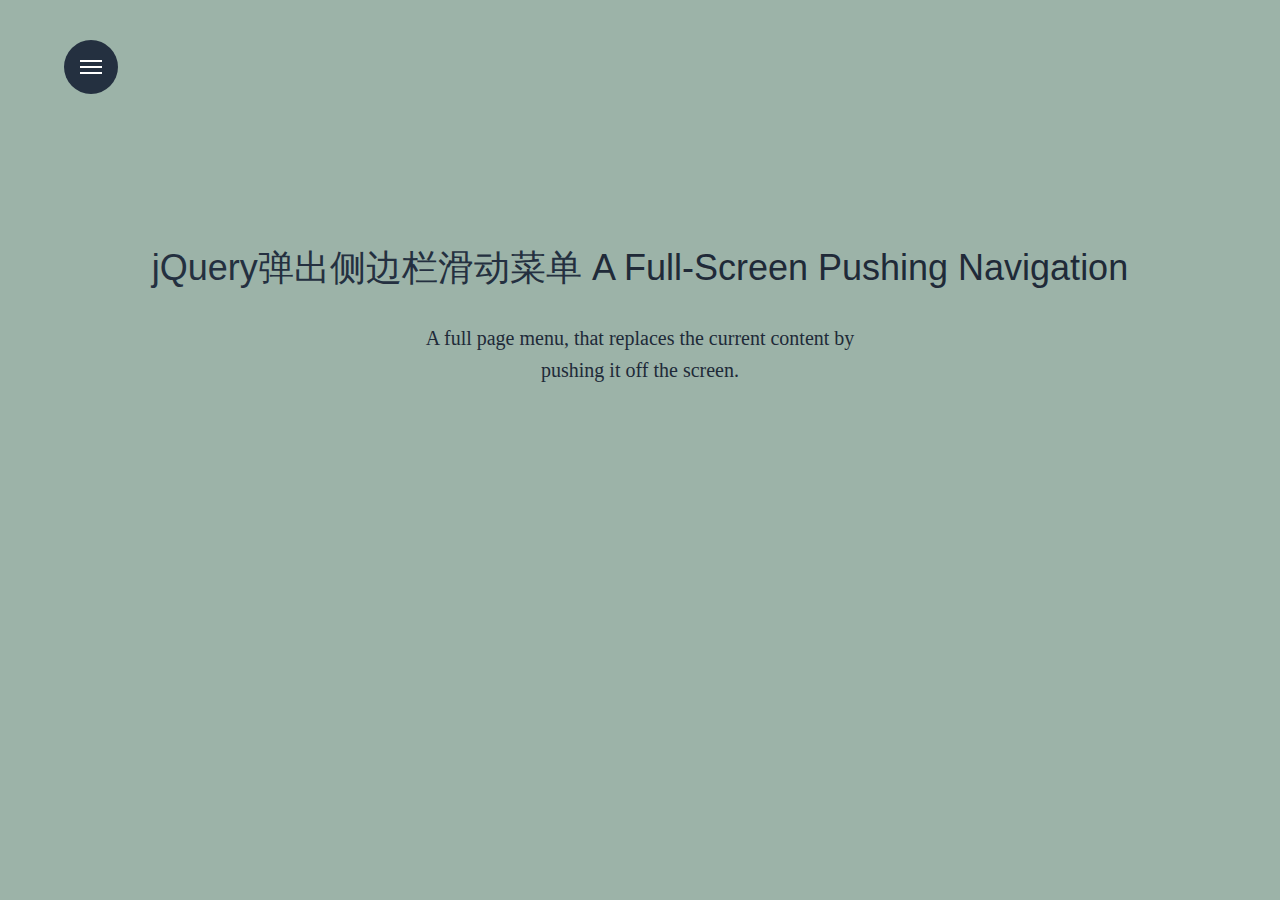
<file: index.html>
<!doctype html>
<html lang="zh">
<head>
<meta charset="UTF-8">
<meta http-equiv="X-UA-Compatible" content="IE=edge,chrome=1"> 
<meta name="viewport" content="width=device-width, initial-scale=1.0">
<title>jQuery弹出侧边栏滑动菜单</title>
<link rel="stylesheet" href="css/reset.css">
<link rel="stylesheet" href="css/style.css">

<script language="javascript" src="js/jquery.min.js"></script>
<script language="javascript" src="js/main.js"></script>
<!--[if IE]>
<script src="http://libs.useso.com/js/html5shiv/3.7/html5shiv.min.js"></script>
<![endif]-->
</head>
<body>

    <main>
        <header class="header">
            <h1>jQuery弹出侧边栏滑动菜单 <span>A Full-Screen Pushing Navigation</span></h1>
            <p>A full page menu, that replaces the current content by pushing it off the screen.</p>
        </header>
    </main>
	
    <a href="#cd-nav" class="cd-nav-trigger">Menu 
        <span class="cd-nav-icon"></span>
        <svg x="0px" y="0px" width="54px" height="54px" viewBox="0 0 54 54">
        <circle fill="transparent" stroke="#656e79" stroke-width="1" cx="27" cy="27" r="25" stroke-dasharray="157 157" stroke-dashoffset="157"></circle>
        </svg>
    </a>

    <div id="cd-nav" class="cd-nav">
        <div class="cd-navigation-wrapper">
            <div class="cd-half-block">
                <h2>导航菜单</h2>

                <nav>
                    <ul class="cd-primary-nav">
                        <li><a href="#" class="selected">我的</a></li>
                        <li><a href="#">内容</a></li>
                        <li><a href="#">消息</a></li>
                        <li><a href="#">模板</a></li>
                        <li><a href="#">设置</a></li>
                        <li><a href="#">关于</a></li>
                    </ul>
                </nav>
            </div>

            <div class="cd-half-block">
                <address>
                    <ul class="cd-contact-info">
                        <li><a href="mailto:mingxuan@163.com">mingxuan@163.com</a></li>
                        <li>021-00000000</li>
                        <li>
                            <span>MyStreetName 24</span>
                            <span>W1234X</span>
                            <span>London, UK</span>
                        </li>
                    </ul>
                </address>
            </div>
        </div>
    </div>
	
</body>
</html>
</file>
<file: css/style.css>
/* -------------------------------- 

Primary style

-------------------------------- */
*, *::after, *::before {
  -webkit-box-sizing: border-box;
  -moz-box-sizing: border-box;
  box-sizing: border-box;
}

html {
  font-size: 62.5%;
}
html * {
  -webkit-font-smoothing: antialiased;
  -moz-osx-font-smoothing: grayscale;
}

body {
  font-size: 1.6rem;
  font-family: "Open Sans", sans-serif;
  color: #243040;
  background-color: #ffffff;
}

body, html {
  /* prevent horizontal scrolling */
  overflow-x: hidden;
}

a {
  color: #9cb3a8;
  text-decoration: none;
}
.header h1{font-family: "Segoe UI", "Lucida Grande", Helvetica, Arial, "Microsoft YaHei", FreeSans, Arimo, "Droid Sans", "wenquanyi micro hei", "Hiragino Sans GB", "Hiragino Sans GB W3", "FontAwesome", sans-serif;}
.header h1 span,.header p{color: #202a38;}
.icon{color: #de5350;}
/* -------------------------------- 

Main Components 

-------------------------------- */
main {
  position: relative;
  z-index: 2;
  /* fix bug on iOS */
  height: 100vh;
  overflow-y: auto;
  -webkit-overflow-scrolling: touch;
  padding: 200px 5%;
  background-color: #9cb3a8;
  /* Force Hardware Acceleration in WebKit */
  -webkit-transform: translateZ(0);
  -moz-transform: translateZ(0);
  -ms-transform: translateZ(0);
  -o-transform: translateZ(0);
  transform: translateZ(0);
  -webkit-backface-visibility: hidden;
  backface-visibility: hidden;
  -webkit-transition: -webkit-transform 0.7s;
  -moz-transition: -moz-transform 0.7s;
  transition: transform 0.7s;
  -webkit-transition-timing-function: cubic-bezier(0.91, 0.01, 0.6, 0.99);
  -moz-transition-timing-function: cubic-bezier(0.91, 0.01, 0.6, 0.99);
  transition-timing-function: cubic-bezier(0.91, 0.01, 0.6, 0.99);
}
main h1, main p {
  text-align: center;
}
main h1 {
  font-size: 2.6rem;
  margin-bottom: 1em;
}
main p {
  font-family: "Merriweather", serif;
  color: #d6dfdb;
  max-width: 450px;
  margin: 0 auto;
  line-height: 1.6;
}
.navigation-is-open main {
  -webkit-transform: translateX(100%);
  -moz-transform: translateX(100%);
  -ms-transform: translateX(100%);
  -o-transform: translateX(100%);
  transform: translateX(100%);
}
@media only screen and (min-width: 768px) {
  main {
    padding: 250px 10%;
  }
  main h1 {
    font-size: 3.6rem;
  }
  main p {
    font-size: 2rem;
  }
}

.cd-nav-trigger {
  position: fixed;
  z-index: 3;
  left: 5%;
  top: 20px;
  height: 54px;
  width: 54px;
  background-color: #243040;
  border-radius: 50%;
  /* image replacement */
  overflow: hidden;
  text-indent: 100%;
  white-space: nowrap;
  -webkit-transition: -webkit-transform 0.5s;
  -moz-transition: -moz-transform 0.5s;
  transition: transform 0.5s;
}
.cd-nav-trigger .cd-nav-icon {
  /* icon created in CSS */
  position: absolute;
  left: 50%;
  top: 50%;
  bottom: auto;
  right: auto;
  -webkit-transform: translateX(-50%) translateY(-50%);
  -moz-transform: translateX(-50%) translateY(-50%);
  -ms-transform: translateX(-50%) translateY(-50%);
  -o-transform: translateX(-50%) translateY(-50%);
  transform: translateX(-50%) translateY(-50%);
  width: 22px;
  height: 2px;
  background-color: #ffffff;
}
.cd-nav-trigger .cd-nav-icon::before, .cd-nav-trigger .cd-nav-icon:after {
  /* upper and lower lines of the menu icon */
  content: '';
  position: absolute;
  top: 0;
  right: 0;
  width: 100%;
  height: 100%;
  background-color: inherit;
  /* Force Hardware Acceleration in WebKit */
  -webkit-transform: translateZ(0);
  -moz-transform: translateZ(0);
  -ms-transform: translateZ(0);
  -o-transform: translateZ(0);
  transform: translateZ(0);
  -webkit-backface-visibility: hidden;
  backface-visibility: hidden;
  -webkit-transition: -webkit-transform 0.5s, width 0.5s, top 0.3s;
  -moz-transition: -moz-transform 0.5s, width 0.5s, top 0.3s;
  transition: transform 0.5s, width 0.5s, top 0.3s;
}
.cd-nav-trigger .cd-nav-icon::before {
  -webkit-transform-origin: right top;
  -moz-transform-origin: right top;
  -ms-transform-origin: right top;
  -o-transform-origin: right top;
  transform-origin: right top;
  -webkit-transform: translateY(-6px);
  -moz-transform: translateY(-6px);
  -ms-transform: translateY(-6px);
  -o-transform: translateY(-6px);
  transform: translateY(-6px);
}
.cd-nav-trigger .cd-nav-icon::after {
  -webkit-transform-origin: right bottom;
  -moz-transform-origin: right bottom;
  -ms-transform-origin: right bottom;
  -o-transform-origin: right bottom;
  transform-origin: right bottom;
  -webkit-transform: translateY(6px);
  -moz-transform: translateY(6px);
  -ms-transform: translateY(6px);
  -o-transform: translateY(6px);
  transform: translateY(6px);
}
.no-touch .cd-nav-trigger:hover .cd-nav-icon::after {
  top: 2px;
}
.no-touch .cd-nav-trigger:hover .cd-nav-icon::before {
  top: -2px;
}
.cd-nav-trigger svg {
  position: absolute;
  top: 0;
  left: 0;
}
.cd-nav-trigger circle {
  /* circle border animation */
  -webkit-transition: stroke-dashoffset 0.4s 0s;
  -moz-transition: stroke-dashoffset 0.4s 0s;
  transition: stroke-dashoffset 0.4s 0s;
}
.navigation-is-open .cd-nav-trigger {
  /* rotate trigger when navigation becomes visible */
  -webkit-transform: rotate(180deg);
  -moz-transform: rotate(180deg);
  -ms-transform: rotate(180deg);
  -o-transform: rotate(180deg);
  transform: rotate(180deg);
}
.navigation-is-open .cd-nav-trigger .cd-nav-icon::after,
.navigation-is-open .cd-nav-trigger .cd-nav-icon::before {
  /* animate arrow --> from hamburger to arrow */
  width: 50%;
  -webkit-transition: -webkit-transform 0.5s, width 0.5s;
  -moz-transition: -moz-transform 0.5s, width 0.5s;
  transition: transform 0.5s, width 0.5s;
}
.navigation-is-open .cd-nav-trigger .cd-nav-icon::before {
  -webkit-transform: rotate(45deg);
  -moz-transform: rotate(45deg);
  -ms-transform: rotate(45deg);
  -o-transform: rotate(45deg);
  transform: rotate(45deg);
}
.navigation-is-open .cd-nav-trigger .cd-nav-icon::after {
  -webkit-transform: rotate(-45deg);
  -moz-transform: rotate(-45deg);
  -ms-transform: rotate(-45deg);
  -o-transform: rotate(-45deg);
  transform: rotate(-45deg);
}
.no-touch .navigation-is-open .cd-nav-trigger:hover .cd-nav-icon::after, .no-touch .navigation-is-open .cd-nav-trigger:hover .cd-nav-icon::before {
  top: 0;
}
.navigation-is-open .cd-nav-trigger circle {
  stroke-dashoffset: 0;
  -webkit-transition: stroke-dashoffset 0.4s 0.3s;
  -moz-transition: stroke-dashoffset 0.4s 0.3s;
  transition: stroke-dashoffset 0.4s 0.3s;
}
@media only screen and (min-width: 1170px) {
  .cd-nav-trigger {
    top: 40px;
  }
}

.cd-nav {
  position: fixed;
  z-index: 1;
  top: 0;
  left: 0;
  height: 100%;
  width: 80%;
  background-color: #243040;
  visibility: hidden;
  -webkit-transition: visibility 0s 0.7s;
  -moz-transition: visibility 0s 0.7s;
  transition: visibility 0s 0.7s;
}
.cd-nav .cd-navigation-wrapper {
  /* all navigation content */
  height: 100%;
  overflow-y: auto;
  -webkit-overflow-scrolling: touch;
  padding: 40px 5% 40px calc(5% + 80px);
  /* Force Hardware Acceleration in WebKit */
  -webkit-transform: translateZ(0);
  -moz-transform: translateZ(0);
  -ms-transform: translateZ(0);
  -o-transform: translateZ(0);
  transform: translateZ(0);
  -webkit-backface-visibility: hidden;
  backface-visibility: hidden;
  -webkit-transform: translateX(-50%);
  -moz-transform: translateX(-50%);
  -ms-transform: translateX(-50%);
  -o-transform: translateX(-50%);
  transform: translateX(-50%);
  -webkit-transition: -webkit-transform 0.7s;
  -moz-transition: -moz-transform 0.7s;
  transition: transform 0.7s;
  -webkit-transition-timing-function: cubic-bezier(0.86, 0.01, 0.77, 0.78);
  -moz-transition-timing-function: cubic-bezier(0.86, 0.01, 0.77, 0.78);
  transition-timing-function: cubic-bezier(0.86, 0.01, 0.77, 0.78);
}
.navigation-is-open .cd-nav {
  visibility: visible;
  -webkit-transition: visibility 0s 0s;
  -moz-transition: visibility 0s 0s;
  transition: visibility 0s 0s;
}
.navigation-is-open .cd-nav .cd-navigation-wrapper {
  -webkit-transform: translateX(0);
  -moz-transform: translateX(0);
  -ms-transform: translateX(0);
  -o-transform: translateX(0);
  transform: translateX(0);
  -webkit-transition: -webkit-transform 0.5s;
  -moz-transition: -moz-transform 0.5s;
  transition: transform 0.5s;
  -webkit-transition-timing-function: cubic-bezier(0.82, 0.01, 0.77, 0.78);
  -moz-transition-timing-function: cubic-bezier(0.82, 0.01, 0.77, 0.78);
  transition-timing-function: cubic-bezier(0.82, 0.01, 0.77, 0.78);
}
.cd-nav h2 {
  position: relative;
  margin-bottom: 1.7em;
  font-size: 1.3rem;
  font-weight: 800;
  color: #080b0f;
  text-transform: uppercase;
}
.cd-nav h2::after {
  /* bottom separation line */
  content: '';
  position: absolute;
  left: 0;
  bottom: -20px;
  height: 1px;
  width: 60px;
  background-color: currentColor;
}
.cd-nav .cd-primary-nav {
  margin-top: 60px;
}
.cd-nav .cd-primary-nav li {
  margin: 1.6em 0;
}
.cd-nav .cd-primary-nav a {
  font-family: "Merriweather", serif;
  font-size: 2.4rem;
  color: rgba(255, 255, 255, 0.3);
  display: inline-block;
}
.cd-nav .cd-primary-nav a.selected {
  color: #ffffff;
}
.no-touch .cd-nav .cd-primary-nav a:hover {
  color: #ffffff;
}
.cd-nav .cd-contact-info {
  margin-top: 80px;
}
.cd-nav .cd-contact-info li {
  font-family: "Merriweather", serif;
  margin-bottom: 1.5em;
  line-height: 1.2;
  color: rgba(255, 255, 255, 0.3);
}
.cd-nav .cd-contact-info a {
  color: #ffffff;
}
.cd-nav .cd-contact-info span {
  display: block;
}
.cd-nav .cd-contact-info li, .cd-nav .cd-contact-info a, .cd-nav .cd-contact-info span {
  font-size: 1.6rem;
}
@media only screen and (min-width: 1170px) {
  .cd-nav .cd-navigation-wrapper {
    padding: 62px 20%;
  }
  .cd-nav .cd-navigation-wrapper::after {
    clear: both;
    content: "";
    display: table;
  }
  .cd-nav .cd-half-block {
    width: 50%;
    float: left;
  }
  .cd-nav .cd-primary-nav {
    margin-top: 0;
  }
  .cd-nav h2 {
    font-size: 1.5rem;
    margin-bottom: 5.6em;
  }
  .cd-nav .cd-primary-nav li {
    margin: 2em 0;
  }
  .cd-nav .cd-primary-nav a {
    font-size: 4.4rem;
  }
  .cd-nav .cd-contact-info {
    margin-top: 120px;
    text-align: right;
  }
  .cd-nav .cd-contact-info li {
    margin-bottom: 2.4em;
  }
  .cd-nav .cd-contact-info li, .cd-nav .cd-contact-info a, .cd-nav .cd-contact-info span {
    font-size: 2rem;
  }
}

.no-js main {
  height: auto;
  overflow: visible;
}

.no-js .cd-nav {
  position: static;
  visibility: visible;
}
.no-js .cd-nav .cd-navigation-wrapper {
  height: auto;
  overflow: visible;
  padding: 100px 5%;
  -webkit-transform: translateX(0);
  -moz-transform: translateX(0);
  -ms-transform: translateX(0);
  -o-transform: translateX(0);
  transform: translateX(0);
}
</file>
